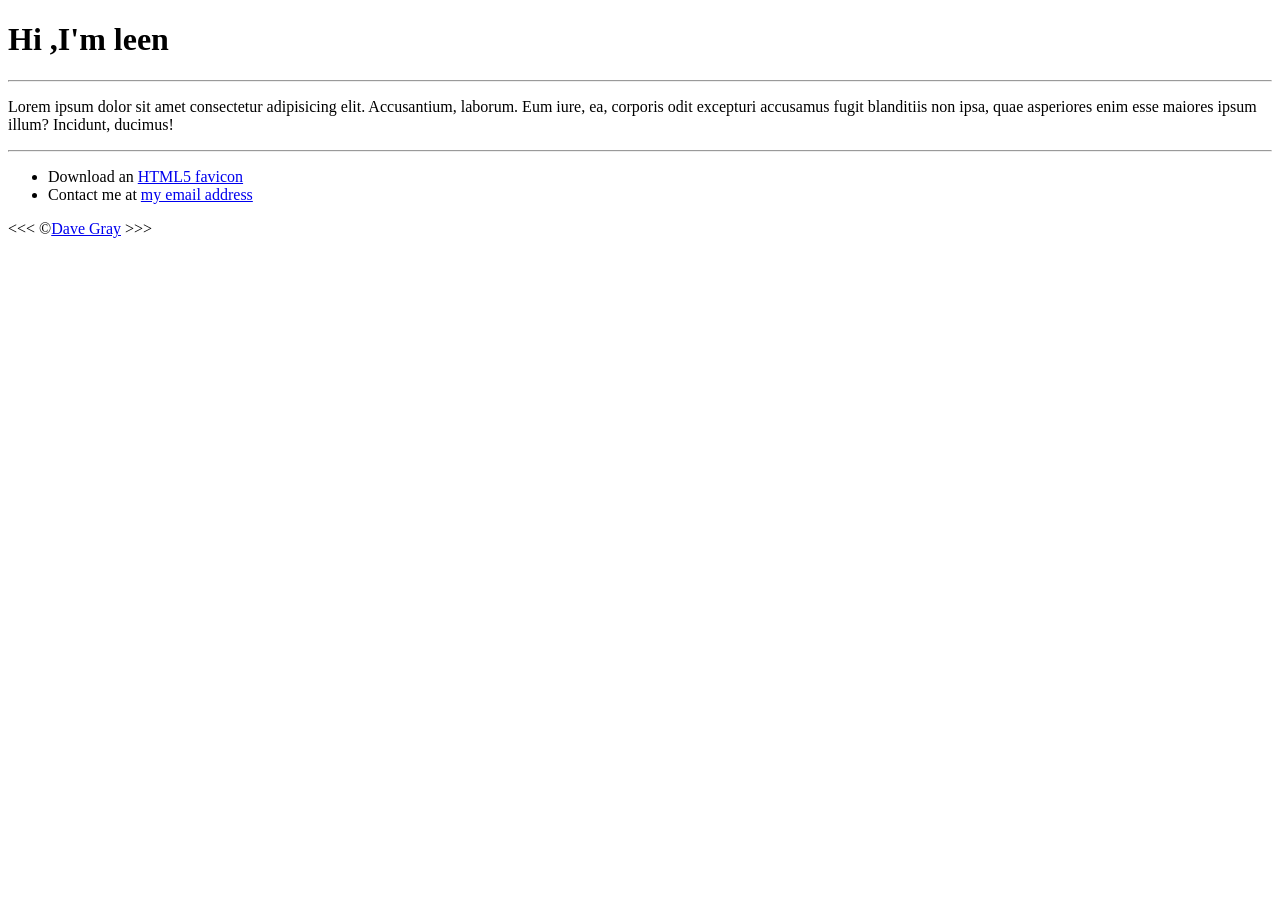
<file: about.html>
<!DOCTYPE html>
<html lang="en">
<head>
<meta charset="UTF-8">
<meta name="author" content="Dave Gray">
<meta name="description" content=" This page about more">

<title>About me</title>

<link rel="stylesheet" href="style.css" type="text/css">

</head>
<body>

<h1>Hi ,I'm leen</h1>
<hr>
<p>Lorem ipsum dolor sit amet consectetur adipisicing elit. Accusantium, laborum. Eum iure, ea, corporis odit excepturi accusamus 
fugit blanditiis non ipsa, quae asperiores enim esse maiores ipsum illum? Incidunt, ducimus!</p>
<hr>
<ul>

<li>Download an <a href="html5.png"

download>HTML5 favicon</a></li>
<li>
    Contact me at <a href="mailto:leenalkateeb78@gmail.com">my email address</a>
</li>

</ul>
&lt;&lt;&lt; &copy;<a href="about.html">Dave Gray</a> &gt;&gt;&gt;
</body>




</html>
</file>
<file: style.css>
/*html {
    font-size: 16px; 
    scroll-behavior: smooth;
}

body {
    background-color: #1a1a1a; 
    color: #e0e0e0;
    margin: 0;
    font-family: Arial, Helvetica, sans-serif;
    line-height: 1.6;
}

a {
    color: #4db8ff; 
    text-decoration: none;
}

a:hover {
    color: #fff;
}

header {
    background-color: #252525;
    padding: 40px 20px;
    text-align: center;
}

nav {
    background-color: #333;
    position: sticky;
    top: 0;
    padding: 15px 0;
}

nav ul {
    list-style: none;
    padding: 0;
    margin: 0;
    display: flex;
    flex-direction: row; 
    justify-content: center;    
    gap: 20px;
}

nav a {
    font-weight: bold;
    font-size: 1.2rem; 
}

#sections-container {
    display: flex;
    flex-direction: row;
    justify-content: center;
    align-items: stretch;
    gap: 20px;
    max-width: 1100px;
    margin: 40px auto;
    padding: 0 20px;
}

#sections-container section {
    flex: 1;
    margin: 0;
}

section {
    max-width: 900px; 
    margin: 40px auto;
    padding: 20px;
    background-color: #252525;
    border-radius: 8px;
}

h2, h3,h1 {
    color: #27a7fd;
}

footer {
    text-align: center;
    padding: 30px;
    background-color: #1a1a1a;
    border-top: 1px solid #333;
    color: #888;
}

.email { color: #ffffff; font-weight: 600; }
.description { color: #ffffff; }
.warning { color: #bb0707; }

.question {
    background-color: #1a1a1a;
    padding: 20px;
    border-radius: 10px;
    border: 1px #dcdcdc solid;
    margin-top: 15px;
}

input, select {
    padding: 10px;
    margin: 10px 0;
    border: 1px solid #cdcccc;
    border-radius: 4px;
    width: 100%;
    max-width: 400px;
}

.copy-right { 
    font-size: 0.9rem; color: #ffffff; 
}

.required-icon { 
    color: #ba0707; 
}

@media screen and (max-width: 800px) {
    #sections-container {
        flex-direction: column;
        align-items: center;
    }

    nav ul {
        flex-direction: column;
    }

    input, select {
        width: 100%;
    }
}

.actions {
    display: flex;
    gap: 20px;
    margin-top: 30px; 
    padding-top: 10px;
}


.actions button {
    padding: 12px 25px;
    border-radius: 6px;
    border: none;
    cursor: pointer;
    font-size: 0.95rem;
    font-weight: 600;
    transition: all 0.3s ease;
}

.submit-btn {
    background-color: #007bff;
    color: white;
}

.submit-btn:hover {
    background-color: #0056b3;
}

button[type="reset"] {
    background-color: transparent;
    color: #e0e0e0;
    border: 1px solid #444;
}

button[type="reset"]:hover {
    background-color: #333;
    border-color: #fff;
}
</file>
